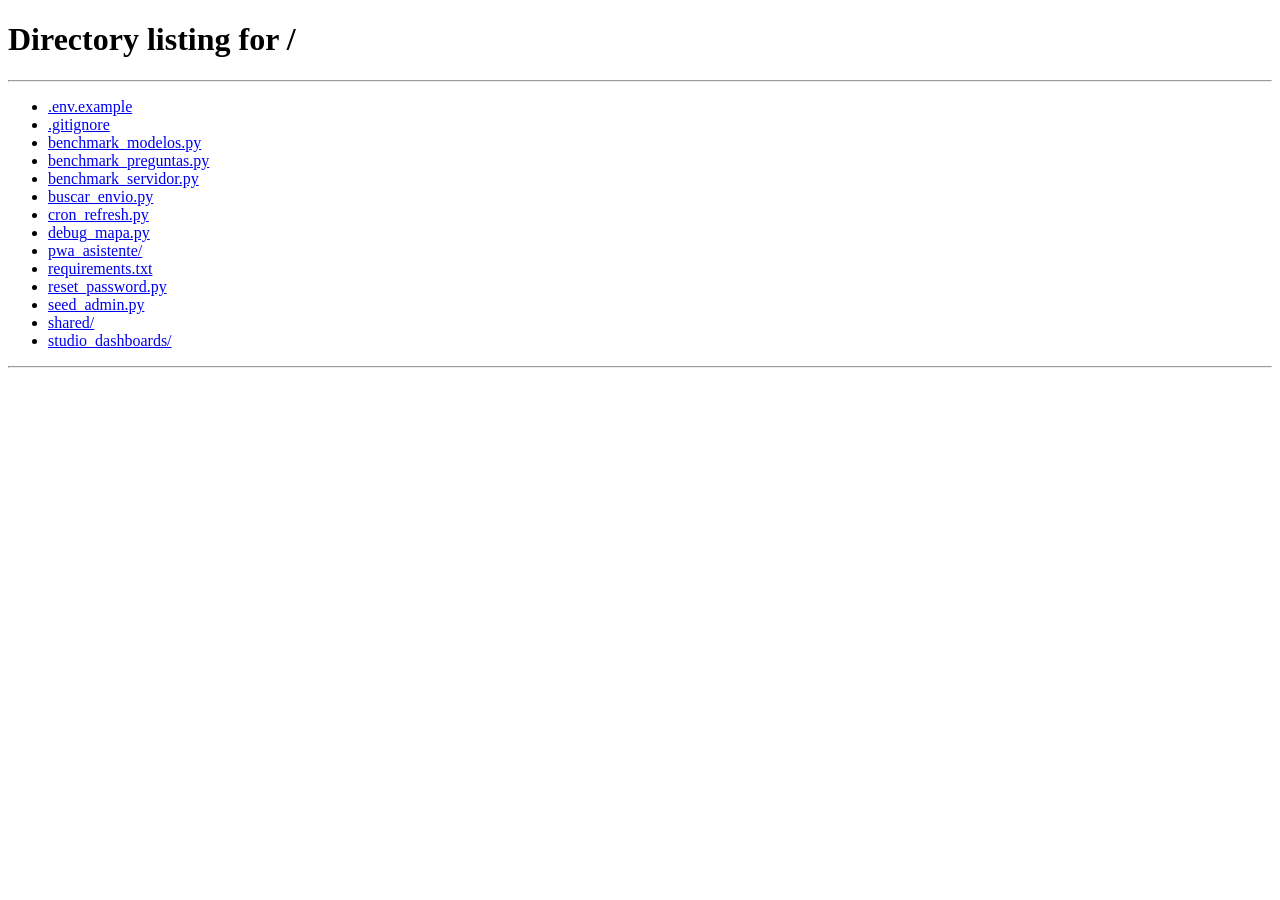
<file: pwa_asistente/templates/admin.html>
<!DOCTYPE html>
<html lang="es">
<head>
  <meta charset="UTF-8">
  <meta name="viewport" content="width=device-width, initial-scale=1.0">
  <title>Admin — Suite Analítica</title>
  <link rel="preconnect" href="https://fonts.googleapis.com">
  <link rel="preconnect" href="https://fonts.gstatic.com" crossorigin>
  <link href="https://fonts.googleapis.com/css2?family=Inter:wght@300;400;500;600;700;800&display=swap" rel="stylesheet">
  <style>
    *, *::before, *::after { box-sizing: border-box; margin: 0; padding: 0; }

    :root {
      --blue:       #1e3a6e;    /* Marca Nentria — header */
      --blue-mid:   #0A84FF;   /* iOS blue — botones, acentos */
      --blue-light: #E3F0FF;
      --danger:     #FF3B30;   /* iOS red */
      --danger-soft:#FFF1F0;
      --success:    #34C759;   /* iOS green */
      --warn:       #FF9F0A;   /* iOS orange */
      --warn-soft:  #FFF5E6;
      --bg:         #F2F2F7;   /* iOS system background */
      --card:       #FFFFFF;
      --border:     #E5E5EA;   /* iOS separator */
      --text:       #1D1D1F;   /* iOS label */
      --text-dim:   #6E6E73;   /* iOS secondary label */
      --shadow-1:   0 1px 2px rgba(0,0,0,.04), 0 1px 6px rgba(0,0,0,.03);
      --shadow-2:   0 4px 16px rgba(0,0,0,.08);
      --radius:     12px;
    }

    body {
      font-family: 'Inter', -apple-system, BlinkMacSystemFont, 'Segoe UI', sans-serif;
      background: var(--bg); color: var(--text);
      font-size: 14px; min-height: 100vh;
    }

    /* ── Header ── */
    .header {
      background: var(--blue); color: #fff;
      padding: 0 32px;
      height: 60px;
      display: flex; align-items: center; justify-content: space-between;
      position: sticky; top: 0; z-index: 10;
      box-shadow: 0 2px 8px rgba(0,0,0,.15);
    }
    .header-left { display: flex; align-items: center; gap: 12px; }
    .logo { font-size: 16px; font-weight: 700; background: rgba(255,255,255,.15); padding: 6px 10px; border-radius: 8px; }
    .header h1 { font-size: 16px; font-weight: 600; opacity: .9; }
    .header-user { font-size: 13px; opacity: .7; }

    /* ── Layout ── */
    .page { max-width: 1100px; margin: 0 auto; padding: 32px 24px; }

    /* ── Toolbar ── */
    .toolbar { display: flex; justify-content: space-between; align-items: center; margin-bottom: 20px; }
    .toolbar h2 { font-size: 20px; font-weight: 700; }
    .toolbar-right { display: flex; gap: 10px; align-items: center; }

    /* ── Botones ── */
    .btn {
      padding: 9px 18px; border: none; border-radius: var(--radius);
      font-size: 13px; font-weight: 600; cursor: pointer; transition: opacity .15s;
    }
    .btn:hover { opacity: .87; }
    .btn-primary  { background: var(--blue); color: #fff; }
    .btn-danger   { background: var(--danger); color: #fff; }
    .btn-ghost    { background: transparent; color: var(--blue-mid); border: 1.5px solid var(--border); }
    .btn-sm       { padding: 6px 12px; font-size: 12px; }
    .btn:disabled { opacity: .45; cursor: not-allowed; }

    /* ── Tabla ── */
    .card { background: var(--card); border-radius: var(--radius); border: 1px solid var(--border); overflow: hidden; box-shadow: var(--shadow-1); }
    table { width: 100%; border-collapse: collapse; }
    thead { background: var(--bg); }
    th { padding: 11px 16px; text-align: left; font-size: 11px; font-weight: 700; color: var(--text-dim); text-transform: uppercase; letter-spacing: .05em; border-bottom: 1px solid var(--border); }
    td { padding: 13px 16px; border-bottom: 1px solid var(--border); vertical-align: middle; }
    tr:last-child td { border-bottom: none; }
    tr:hover td { background: var(--bg); }

    /* ── Badges ── */
    .badge { display: inline-flex; align-items: center; padding: 3px 8px; border-radius: 20px; font-size: 11px; font-weight: 600; }
    .badge-admin      { background: #1e3a6e22; color: var(--blue); }
    .badge-supervisor { background: #2563eb18; color: var(--blue-mid); }
    .badge-usuario    { background: #e2e8f0; color: var(--text-dim); }
    .badge-activo     { background: #d1fae5; color: var(--success); }
    .badge-inactivo   { background: var(--danger-soft); color: var(--danger); }
    .badge-modulo     { background: var(--blue-light); color: var(--blue-mid); margin: 2px; }
    .badge-permiso    { background: #f0fdf4; color: #166534; border: 1px solid #bbf7d0; margin: 2px; }

    /* ── Modal ── */
    .overlay {
      position: fixed; inset: 0; background: rgba(0,0,0,.45);
      display: flex; align-items: center; justify-content: center;
      z-index: 100; padding: 20px;
    }
    .hidden { display: none !important; }

    .modal {
      background: var(--card); border-radius: 14px;
      width: 100%; max-width: 520px;
      box-shadow: 0 20px 60px rgba(0,0,0,.2);
      max-height: 90vh; overflow-y: auto;
    }
    .modal-header {
      padding: 20px 24px 16px;
      border-bottom: 1px solid var(--border);
      display: flex; justify-content: space-between; align-items: center;
    }
    .modal-header h3 { font-size: 16px; font-weight: 700; }
    .modal-close { background: none; border: none; font-size: 20px; cursor: pointer; color: var(--text-dim); line-height: 1; }
    .modal-body   { padding: 20px 24px; display: flex; flex-direction: column; gap: 14px; }
    .modal-footer { padding: 16px 24px; border-top: 1px solid var(--border); display: flex; justify-content: flex-end; gap: 10px; }

    /* ── Formulario ── */
    .field { display: flex; flex-direction: column; gap: 5px; }
    .field label { font-size: 12px; font-weight: 600; color: var(--text-dim); text-transform: uppercase; letter-spacing: .04em; }
    .field input, .field select {
      border: 1.5px solid var(--border); border-radius: var(--radius);
      padding: 10px 12px; font-size: 14px; color: var(--text);
      outline: none; transition: border-color .15s;
      background: #fff;
    }
    .field input:focus, .field select:focus { border-color: var(--blue-mid); }

    .checkgroup { display: flex; flex-wrap: wrap; gap: 8px; margin-top: 4px; }
    .check-pill {
      display: flex; align-items: center; gap: 6px;
      padding: 6px 12px; border-radius: 20px;
      border: 1.5px solid var(--border); cursor: pointer;
      font-size: 13px; transition: all .15s; user-select: none;
    }
    .check-pill input { display: none; }
    .check-pill.checked-modulo  { background: var(--blue-light); border-color: var(--blue-mid); color: var(--blue-mid); font-weight: 600; }
    .check-pill.checked-permiso { background: #f0fdf4; border-color: #4ade80; color: #166534; font-weight: 600; }

    /* ── Error toast ── */
    .toast {
      position: fixed; bottom: 24px; left: 50%; transform: translateX(-50%);
      background: var(--blue); color: #fff;
      padding: 12px 20px; border-radius: var(--radius);
      font-size: 13px; font-weight: 500;
      box-shadow: 0 4px 20px rgba(0,0,0,.2);
      z-index: 200; transition: opacity .3s;
    }
    .toast.error { background: var(--danger); }
    .toast.success { background: var(--success); }

    .empty-row td { text-align: center; color: var(--text-dim); padding: 40px; }

    /* ── Ojito contraseña ── */
    .pwd-wrap { position: relative; }
    .pwd-wrap input { padding-right: 42px; }
    .pwd-eye {
      position: absolute; right: 10px; top: 50%; transform: translateY(-50%);
      background: none; border: none; cursor: pointer; color: var(--text-dim);
      padding: 4px; display: flex; align-items: center;
    }
    .pwd-eye:hover { color: var(--blue-mid); }
  </style>
</head>
<body>

  <!-- Header -->
  <div class="header">
    <div class="header-left">
      <button onclick="window.location.href='/studio'" title="Volver al dashboard"
              style="background:rgba(255,255,255,.15);border:none;cursor:pointer;color:#fff;border-radius:8px;padding:7px 10px;display:flex;align-items:center;margin-right:4px">
        <svg viewBox="0 0 24 24" fill="currentColor" width="18" height="18"><path d="M10 20v-6h4v6h5v-8h3L12 3 2 12h3v8z"/></svg>
      </button>
      <span class="logo">SA</span>
      <h1>Portal de Administración</h1>
    </div>
    <span class="header-user" id="header-user"></span>
  </div>

  <!-- Contenido -->
  <div class="page">
    <div class="toolbar">
      <h2>Usuarios</h2>
      <div class="toolbar-right">
        <span id="total-usuarios" style="color:var(--text-dim);font-size:13px"></span>
        <button class="btn btn-primary" onclick="abrirModalNuevo()">+ Nuevo usuario</button>
      </div>
    </div>

    <div class="card">
      <table>
        <thead>
          <tr>
            <th>Nombre</th>
            <th>Usuario</th>
            <th>Rol</th>
            <th>Módulos</th>
            <th>Permisos</th>
            <th>Estado</th>
            <th>Consultas IA</th>
            <th>Costo IA</th>
            <th>Último acceso</th>
            <th></th>
          </tr>
        </thead>
        <tbody id="tabla-usuarios">
          <tr class="empty-row"><td colspan="10">Cargando...</td></tr>
        </tbody>
      </table>
    </div>
  </div>

  <!-- Modal crear/editar usuario -->
  <div class="overlay hidden" id="modal-overlay">
    <div class="modal">
      <div class="modal-header">
        <h3 id="modal-titulo">Nuevo usuario</h3>
        <button class="modal-close" onclick="cerrarModal()">×</button>
      </div>
      <div class="modal-body">
        <input type="hidden" id="modal-id">

        <div class="field">
          <label>Nombre completo</label>
          <input type="text" id="f-nombre" placeholder="Ej. Juan Pérez">
        </div>
        <div class="field">
          <label>Usuario</label>
          <input type="text" id="f-email" placeholder="Ej. juan_perez">
        </div>
        <div class="field" id="campo-password">
          <label>Contraseña</label>
          <div class="pwd-wrap">
            <input type="password" id="f-password" placeholder="Mínimo 8 caracteres">
            <button type="button" class="pwd-eye" onclick="togglePwd('f-password', this)" aria-label="Mostrar contraseña">
              <svg viewBox="0 0 24 24" fill="none" stroke="currentColor" stroke-width="2" width="16" height="16"><path d="M1 12s4-8 11-8 11 8 11 8-4 8-11 8-11-8-11-8z"/><circle cx="12" cy="12" r="3"/></svg>
            </button>
          </div>
        </div>
        <div class="field" id="campo-limite-ia">
          <label>Límite de consultas IA</label>
          <input type="number" id="f-limite-ia" placeholder="0 = sin límite" min="0">
          <span style="font-size:11px;color:var(--text-dim);margin-top:2px">0 = sin límite</span>
        </div>
        <div class="field">
          <label>Rol</label>
          <select id="f-rol">
            <option value="usuario">Usuario</option>
            <option value="supervisor">Supervisor</option>
            <option value="admin">Administrador</option>
          </select>
        </div>
        <div class="field">
          <label>Módulos</label>
          <div class="checkgroup" id="f-modulos">
            <label class="check-pill" data-grupo="modulo" data-val="pwa">
              <input type="checkbox" value="pwa"> PWA Asistente
            </label>
            <label class="check-pill" data-grupo="modulo" data-val="studio">
              <input type="checkbox" value="studio"> Studio
            </label>
          </div>
        </div>
        <div class="field">
          <label>Permisos de datos</label>
          <div class="checkgroup" id="f-permisos">
            <label class="check-pill" data-grupo="permiso" data-val="ventas">
              <input type="checkbox" value="ventas"> Ventas
            </label>
            <label class="check-pill" data-grupo="permiso" data-val="inventario">
              <input type="checkbox" value="inventario"> Inventario
            </label>
            <label class="check-pill" data-grupo="permiso" data-val="medicos">
              <input type="checkbox" value="medicos"> Médicos
            </label>
            <label class="check-pill" data-grupo="permiso" data-val="clientes">
              <input type="checkbox" value="clientes"> Clientes
            </label>
            <label class="check-pill" data-grupo="permiso" data-val="finanzas">
              <input type="checkbox" value="finanzas"> Finanzas
            </label>
          </div>
        </div>
      </div>
      <div class="modal-footer">
        <button class="btn btn-ghost" onclick="cerrarModal()">Cancelar</button>
        <button class="btn btn-primary" id="btn-guardar" onclick="guardarUsuario()">Guardar</button>
      </div>
    </div>
  </div>

  <!-- Modal reset contraseña -->
  <div class="overlay hidden" id="reset-overlay">
    <div class="modal" style="max-width:380px">
      <div class="modal-header">
        <h3>Restablecer contraseña</h3>
        <button class="modal-close" onclick="cerrarResetPassword()">×</button>
      </div>
      <div class="modal-body">
        <p id="reset-nombre" style="font-weight:600;color:var(--text-dim);font-size:13px;margin-bottom:4px"></p>
        <div class="field">
          <label>Nueva contraseña</label>
          <div class="pwd-wrap">
            <input type="password" id="reset-nueva" placeholder="Mínimo 6 caracteres" autocomplete="new-password">
            <button type="button" class="pwd-eye" onclick="togglePwd('reset-nueva', this)" aria-label="Mostrar contraseña">
              <svg viewBox="0 0 24 24" fill="none" stroke="currentColor" stroke-width="2" width="16" height="16"><path d="M1 12s4-8 11-8 11 8 11 8-4 8-11 8-11-8-11-8z"/><circle cx="12" cy="12" r="3"/></svg>
            </button>
          </div>
        </div>
        <div class="field">
          <label>Confirmar contraseña</label>
          <div class="pwd-wrap">
            <input type="password" id="reset-confirmar" placeholder="Repite la contraseña">
            <button type="button" class="pwd-eye" onclick="togglePwd('reset-confirmar', this)" aria-label="Mostrar contraseña">
              <svg viewBox="0 0 24 24" fill="none" stroke="currentColor" stroke-width="2" width="16" height="16"><path d="M1 12s4-8 11-8 11 8 11 8-4 8-11 8-11-8-11-8z"/><circle cx="12" cy="12" r="3"/></svg>
            </button>
          </div>
        </div>
      </div>
      <div class="modal-footer">
        <button class="btn btn-ghost" onclick="cerrarResetPassword()">Cancelar</button>
        <button class="btn btn-primary" id="btn-reset" onclick="confirmarResetPassword()">Restablecer</button>
      </div>
    </div>
  </div>

  <!-- Modal historial IA -->
  <div class="modal-overlay hidden" id="historial-overlay" onclick="if(event.target===this)cerrarHistorialIA()">
    <div class="modal" style="max-width:520px">
      <div class="modal-header">
        <span id="historial-titulo">Historial IA</span>
        <button class="btn btn-ghost btn-sm" onclick="cerrarHistorialIA()">✕</button>
      </div>
      <div class="modal-body" id="historial-body" style="min-height:80px">
        <p style="color:var(--text-dim)">Cargando…</p>
      </div>
      <div class="modal-footer">
        <button class="btn btn-ghost" onclick="cerrarHistorialIA()">Cerrar</button>
      </div>
    </div>
  </div>

  <!-- Toast de notificación -->
  <div class="toast hidden" id="toast"></div>

<script>
'use strict';

const TOKEN_KEY = 'suite_token';

function togglePwd(inputId, btn) {
  const input  = document.getElementById(inputId);
  const mostrar = input.type === 'password';
  input.type = mostrar ? 'text' : 'password';
  btn.querySelector('svg').innerHTML = mostrar
    ? '<path d="M17.94 17.94A10.07 10.07 0 0 1 12 20c-7 0-11-8-11-8a18.45 18.45 0 0 1 5.06-5.94M9.9 4.24A9.12 9.12 0 0 1 12 4c7 0 11 8 11 8a18.5 18.5 0 0 1-2.16 3.19m-6.72-1.07a3 3 0 1 1-4.24-4.24"/><line x1="1" y1="1" x2="23" y2="23"/>'
    : '<path d="M1 12s4-8 11-8 11 8 11 8-4 8-11 8-11-8-11-8z"/><circle cx="12" cy="12" r="3"/>';
}
function getToken() { return localStorage.getItem(TOKEN_KEY); }

// ── Verificar acceso admin — si no es admin, regresa al login ─────────────────
(async () => {
  const t = getToken();
  if (!t) { window.location.href = '/'; return; }
  try {
    const res  = await fetch('/auth/me', { headers: { Authorization: `Bearer ${t}` } });
    const data = await res.json();
    if (!res.ok || data.rol !== 'admin') { window.location.href = '/'; return; }
    document.getElementById('header-user').textContent = data.nombre;
    cargarUsuarios();
  } catch {
    window.location.href = '/';
  }
})();

// ── Fetch autenticado ─────────────────────────────────────────────────────────
async function api(url, options = {}) {
  const res = await fetch(url, {
    ...options,
    headers: { 'Content-Type': 'application/json', 'Authorization': `Bearer ${getToken()}`, ...options.headers },
  });
  const data = await res.json().catch(() => ({}));
  if (!res.ok) throw new Error(data.detail || 'Error en el servidor');
  return data;
}

// ── Helpers de IA ────────────────────────────────────────────────────────────
function renderConsultasIA(u) {
  const hechas = u.consultas_ia || 0;
  const limite = u.limite_ia    || 0;
  const pct    = limite > 0 ? Math.min(100, Math.round((hechas / limite) * 100)) : 0;
  const color  = pct >= 90 ? 'var(--danger)' : pct >= 70 ? 'var(--warn)' : 'var(--success)';
  const limiteTexto = limite === 0 ? '∞' : limite;
  const mes    = u.mes_consultas || '—';
  return `
    <div style="min-width:110px">
      <div style="font-size:11px;color:var(--text-dim);margin-bottom:2px">${mes}</div>
      <div style="font-size:12px;margin-bottom:3px">
        <strong>${hechas}</strong> <span style="color:var(--text-dim)">/ ${limiteTexto}</span>
      </div>
      ${limite > 0 ? `
        <div style="height:5px;border-radius:3px;background:var(--border);overflow:hidden">
          <div style="height:100%;width:${pct}%;background:${color};border-radius:3px;transition:width .3s"></div>
        </div>` : ''}
    </div>`;
}

// ── Cargar tabla de usuarios ──────────────────────────────────────────────────
async function cargarUsuarios() {
  const tbody = document.getElementById('tabla-usuarios');
  try {
    const data = await api('/api/admin/usuarios');
    document.getElementById('total-usuarios').textContent = `${data.usuarios.length} usuarios`;
    tbody.innerHTML = data.usuarios.map(u => `
      <tr>
        <td><strong>${u.nombre}</strong></td>
        <td style="color:var(--text-dim)">${u.email}</td>
        <td><span class="badge badge-${u.rol}">${u.rol}</span></td>
        <td>${u.modulos.map(m => `<span class="badge badge-modulo">${m}</span>`).join('')}</td>
        <td>${u.permisos.map(p => `<span class="badge badge-permiso">${p}</span>`).join('')}</td>
        <td><span class="badge ${u.activo ? 'badge-activo' : 'badge-inactivo'}">${u.activo ? 'Activo' : 'Inactivo'}</span></td>
        <td>${renderConsultasIA(u)}</td>
        <td style="font-size:12px;color:var(--text-dim)">$${(u.costo_ia_usd || 0).toFixed(4)} USD</td>
        <td style="color:var(--text-dim);font-size:12px">${u.ultimo_acceso ? new Date(u.ultimo_acceso).toLocaleString('es-MX') : '—'}</td>
        <td>
          <div style="display:flex;gap:6px;flex-wrap:wrap">
            <button class="btn btn-ghost btn-sm" onclick="abrirModalEditar(${u.id})">Editar</button>
            <button class="btn btn-ghost btn-sm" onclick="abrirResetPassword(${u.id}, '${u.nombre.replace(/'/g, "\\'")}')">Contraseña</button>
            <button class="btn btn-ghost btn-sm" onclick="resetearConsultas(${u.id}, '${u.nombre.replace(/'/g, "\\'")}')">Reiniciar IA</button>
            <button class="btn btn-ghost btn-sm" onclick="verHistorialIA(${u.id}, '${u.nombre.replace(/'/g, "\\'")}')">Historial</button>
            <button class="btn btn-sm ${u.activo ? 'btn-danger' : 'btn-primary'}"
                    onclick="toggleUsuario(${u.id}, ${u.activo})">
              ${u.activo ? 'Desactivar' : 'Activar'}
            </button>
          </div>
        </td>
      </tr>
    `).join('') || '<tr class="empty-row"><td colspan="10">Sin usuarios registrados</td></tr>';
  } catch (e) {
    tbody.innerHTML = `<tr class="empty-row"><td colspan="10">Error al cargar: ${e.message}</td></tr>`;
  }
}

// ── Modal ─────────────────────────────────────────────────────────────────────
let _usuarioEditando = null;

function abrirModalNuevo() {
  _usuarioEditando = null;
  document.getElementById('modal-titulo').textContent = 'Nuevo usuario';
  document.getElementById('modal-id').value = '';
  document.getElementById('f-nombre').value    = '';
  document.getElementById('f-email').value     = '';
  document.getElementById('f-password').value  = '';
  document.getElementById('f-limite-ia').value = '700';
  document.getElementById('f-rol').value       = 'usuario';
  document.getElementById('campo-password').style.display  = '';
  document.getElementById('campo-limite-ia').style.display = '';
  setChecks('modulo',  []);
  setChecks('permiso', []);
  document.getElementById('modal-overlay').classList.remove('hidden');
  document.getElementById('f-nombre').focus();
}

async function abrirModalEditar(id) {
  const data = await api('/api/admin/usuarios').catch(() => null);
  if (!data) return;
  const u = data.usuarios.find(x => x.id === id);
  if (!u) return;

  _usuarioEditando = id;
  document.getElementById('modal-titulo').textContent = 'Editar usuario';
  document.getElementById('modal-id').value   = id;
  document.getElementById('f-nombre').value    = u.nombre;
  document.getElementById('f-email').value     = u.email;
  document.getElementById('f-password').value  = '';
  document.getElementById('f-limite-ia').value = u.limite_ia ?? 700;
  document.getElementById('f-rol').value       = u.rol;
  document.getElementById('campo-password').style.display  = '';
  document.getElementById('campo-limite-ia').style.display = '';
  setChecks('modulo',  u.modulos);
  setChecks('permiso', u.permisos);
  document.getElementById('modal-overlay').classList.remove('hidden');
}

function cerrarModal() {
  document.getElementById('modal-overlay').classList.add('hidden');
}

function setChecks(grupo, valores) {
  document.querySelectorAll(`[data-grupo="${grupo}"]`).forEach(pill => {
    const val     = pill.dataset.val;
    const checked = valores.includes(val);
    pill.querySelector('input').checked = checked;
    const clase = grupo === 'modulo' ? 'checked-modulo' : 'checked-permiso';
    pill.classList.toggle(clase, checked);
  });
}

// Toggle visual de pills al hacer click
document.querySelectorAll('.check-pill').forEach(pill => {
  pill.addEventListener('click', () => {
    const input  = pill.querySelector('input');
    const grupo  = pill.dataset.grupo;
    const clase  = grupo === 'modulo' ? 'checked-modulo' : 'checked-permiso';
    input.checked = !input.checked;
    pill.classList.toggle(clase, input.checked);
  });
});

function getChecked(grupo) {
  return [...document.querySelectorAll(`[data-grupo="${grupo}"] input:checked`)].map(i => i.value);
}

// ── Guardar usuario ───────────────────────────────────────────────────────────
async function guardarUsuario() {
  const btn      = document.getElementById('btn-guardar');
  const nombre    = document.getElementById('f-nombre').value.trim();
  const email     = document.getElementById('f-email').value.trim();
  const password  = document.getElementById('f-password').value;
  const rol       = document.getElementById('f-rol').value;
  const modulos   = getChecked('modulo');
  const permisos  = getChecked('permiso');
  const limite_ia = parseInt(document.getElementById('f-limite-ia').value) || 0;

  if (!nombre || !email) { mostrarToast('Nombre y usuario son requeridos', 'error'); return; }
  if (!_usuarioEditando && !password) { mostrarToast('La contraseña es requerida', 'error'); return; }
  if (modulos.length === 0) { mostrarToast('Selecciona al menos un módulo', 'error'); return; }
  if (permisos.length === 0) { mostrarToast('Selecciona al menos un permiso', 'error'); return; }

  btn.disabled = true;
  try {
    if (_usuarioEditando) {
      const body = { nombre, rol, modulos, permisos, limite_ia };
      if (password) body.password = password;
      await api(`/api/admin/usuarios/${_usuarioEditando}`, { method: 'PATCH', body: JSON.stringify(body) });
      mostrarToast('Usuario actualizado', 'success');
    } else {
      await api('/api/admin/usuarios', { method: 'POST', body: JSON.stringify({ nombre, email, password, rol, modulos, permisos, limite_ia }) });
      mostrarToast('Usuario creado', 'success');
    }
    cerrarModal();
    cargarUsuarios();
  } catch (e) {
    mostrarToast(e.message, 'error');
  } finally {
    btn.disabled = false;
  }
}

// ── Reset contraseña ──────────────────────────────────────────────────────────
let _resetUserId = null;

function abrirResetPassword(id, nombre) {
  _resetUserId = id;
  document.getElementById('reset-nombre').textContent = `Usuario: ${nombre}`;
  document.getElementById('reset-nueva').value     = '';
  document.getElementById('reset-confirmar').value = '';
  document.getElementById('reset-overlay').classList.remove('hidden');
  document.getElementById('reset-nueva').focus();
}

function cerrarResetPassword() {
  document.getElementById('reset-overlay').classList.add('hidden');
  _resetUserId = null;
}

async function confirmarResetPassword() {
  const nueva     = document.getElementById('reset-nueva').value;
  const confirmar = document.getElementById('reset-confirmar').value;
  const btn       = document.getElementById('btn-reset');

  if (!nueva || nueva.length < 6) {
    mostrarToast('La contraseña debe tener al menos 6 caracteres', 'error'); return;
  }
  if (nueva !== confirmar) {
    mostrarToast('Las contraseñas no coinciden', 'error'); return;
  }

  btn.disabled = true;
  try {
    const data = await api(`/api/admin/usuarios/${_resetUserId}/password`, {
      method: 'PATCH',
      body: JSON.stringify({ nueva_password: nueva }),
    });
    mostrarToast(data.mensaje, 'success');
    cerrarResetPassword();
  } catch (e) {
    mostrarToast(e.message, 'error');
  } finally {
    btn.disabled = false;
  }
}

// ── Reiniciar contador IA ─────────────────────────────────────────────────────
async function resetearConsultas(id, nombre) {
  if (!confirm(`¿Reiniciar el contador de consultas IA de ${nombre}?`)) return;
  try {
    const data = await api(`/api/admin/usuarios/${id}/reset-consultas`, { method: 'PATCH' });
    mostrarToast(data.mensaje, 'success');
    cargarUsuarios();
  } catch (e) {
    mostrarToast(e.message, 'error');
  }
}

// ── Historial IA ──────────────────────────────────────────────────────────────
async function verHistorialIA(id, nombre) {
  document.getElementById('historial-titulo').textContent = `Historial IA — ${nombre}`;
  document.getElementById('historial-body').innerHTML = '<p style="color:var(--text-dim)">Cargando…</p>';
  document.getElementById('historial-overlay').classList.remove('hidden');
  try {
    const data = await api(`/api/admin/usuarios/${id}/historial-ia`);
    const rows = data.historial;
    if (!rows.length) {
      document.getElementById('historial-body').innerHTML =
        '<p style="color:var(--text-dim)">Sin historial registrado aún.</p>';
      return;
    }
    document.getElementById('historial-body').innerHTML = `
      <table style="width:100%;border-collapse:collapse;font-size:13px">
        <thead>
          <tr style="border-bottom:1px solid var(--border)">
            <th style="text-align:left;padding:6px 8px;color:var(--text-dim);font-weight:500">Mes</th>
            <th style="text-align:right;padding:6px 8px;color:var(--text-dim);font-weight:500">Consultas</th>
            <th style="text-align:right;padding:6px 8px;color:var(--text-dim);font-weight:500">Costo USD</th>
          </tr>
        </thead>
        <tbody>
          ${rows.map(r => `
            <tr style="border-bottom:1px solid var(--border)">
              <td style="padding:6px 8px"><strong>${r.mes}</strong></td>
              <td style="padding:6px 8px;text-align:right">${r.consultas}</td>
              <td style="padding:6px 8px;text-align:right;color:var(--text-dim)">$${r.costo_usd.toFixed(4)}</td>
            </tr>`).join('')}
        </tbody>
      </table>`;
  } catch (e) {
    document.getElementById('historial-body').innerHTML =
      `<p style="color:var(--danger)">Error: ${e.message}</p>`;
  }
}

function cerrarHistorialIA() {
  document.getElementById('historial-overlay').classList.add('hidden');
}

// ── Toggle activo/inactivo ────────────────────────────────────────────────────
async function toggleUsuario(id, activo) {
  const accion = activo ? 'desactivar' : 'activar';
  if (!confirm(`¿Seguro que quieres ${accion} este usuario?`)) return;
  try {
    const data = await api(`/api/admin/usuarios/${id}/toggle`, { method: 'PATCH' });
    mostrarToast(data.mensaje, 'success');
    cargarUsuarios();
  } catch (e) {
    mostrarToast(e.message, 'error');
  }
}

// ── Toast ─────────────────────────────────────────────────────────────────────
function mostrarToast(msg, tipo = '') {
  const t = document.getElementById('toast');
  t.textContent = msg;
  t.className = `toast ${tipo}`;
  setTimeout(() => t.classList.add('hidden'), 3000);
}

// Cerrar modales con Escape
document.addEventListener('keydown', e => {
  if (e.key === 'Escape') { cerrarModal(); cerrarResetPassword(); cerrarHistorialIA(); }
});
</script>
</body>
</html>
</file>
